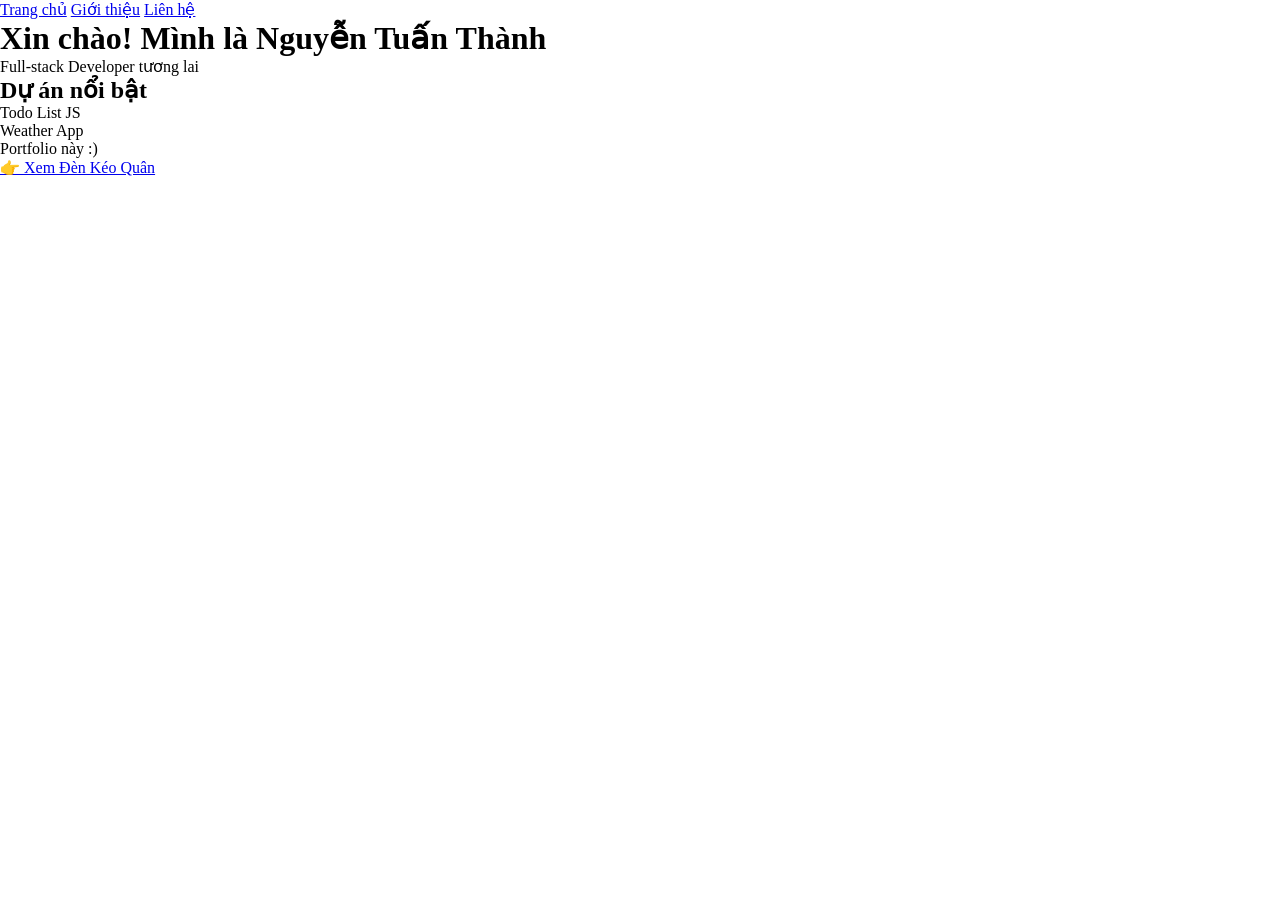
<file: index.html>
<!DOCTYPE html>
<html lang="vi">
<head>
    <meta charset="UTF-8">
    <meta name="viewport" content="width=device-width,
initial-scale=1.0">
    <title>Nguyễn Tuấn Thành - Portfolio</title>
    <link rel="stylesheet" href="css/style.css">
</head>
<body>
    <nav>
        <a href="index.html">Trang chủ</a>
        <a href="about.html">Giới thiệu</a>
        <a href="contact.html">Liên hệ</a>
    </nav>

    <header>
        <h1>Xin chào! Mình là Nguyễn Tuấn
Thành</h1>
        <p>Full-stack Developer tương
lai</p>
    </header>

    <section>
        <h2>Dự án nổi bật</h2>
        <div class="project">Todo List JS</div>
        <div class="project">Weather App</div>
        <div class="project">Portfolio này :)</div>
        <a href="den-keo-quan.html">👉 Xem Đèn Kéo Quân</a>
    </section>

    <script src="js/script.js"></script>
</body>
</html>
</file>
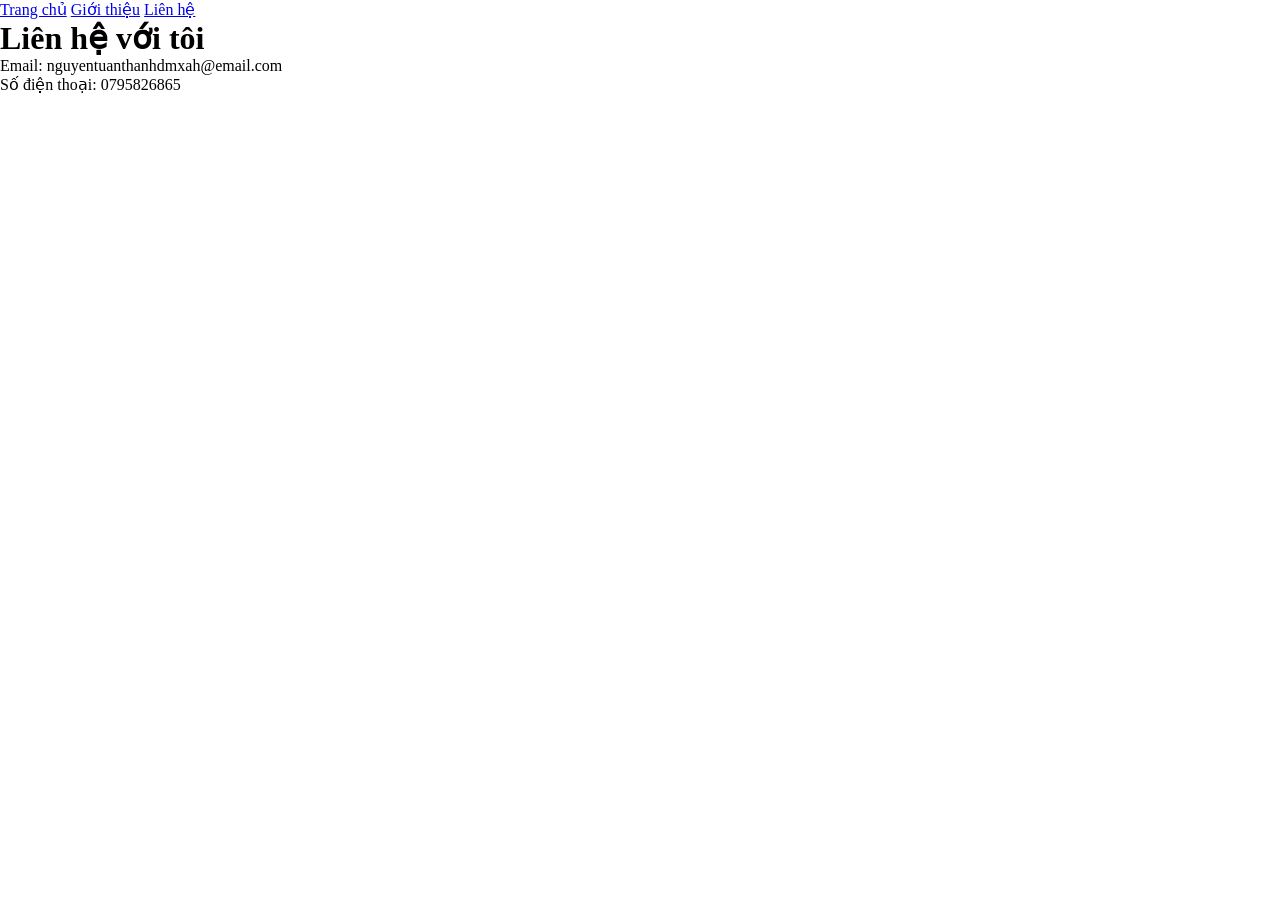
<file: contact.html>
<!DOCTYPE html>
<html lang="vi">
<head>
    <meta charset="UTF-8" />
    <meta name="viewport" content="width=device-width, initial-scale=1" />
    <title>Liên hệ - Nguyễn Tuấn Thành</title>
    <link rel="stylesheet" href="css/style.css" />
</head>
<body>
    <nav>
        <a href="index.html">Trang chủ</a>
        <a href="about.html">Giới thiệu</a>
        <a href="contact.html">Liên hệ</a>
    </nav>

    <header>
        <h1>Liên hệ với tôi</h1>
    </header>

    <section>
        <p>Email: nguyentuanthanhdmxah@email.com</p>
        <p>Số điện thoại: 0795826865</p>
    </section>

    <script src="js/script.js"></script>
</body>
</html>
</file>
<file: css/style.css>
* { margin: 0; padding: 0; box-sizing: border-box; }

body { font-family: 'Segoe
UI', sans-serif; line-height: 1.6; background: #f4f4f4; }

nav { background: #333; padding: 1rem; text-align: center; }

nav a { color: white; margin: 0 1rem; text-decoration: none; }

header { text-align: center; padding: 4rem 2rem; background: #333; color: white; }

section { padding: 3rem; max-width: 800px; margin: 0 auto; }

.project { background: white; padding: 2rem; margin: 1rem 0; border-radius: 8px; box-shadow: 0 2px 10px rgba(0,0,0,0.1); }
</file>
